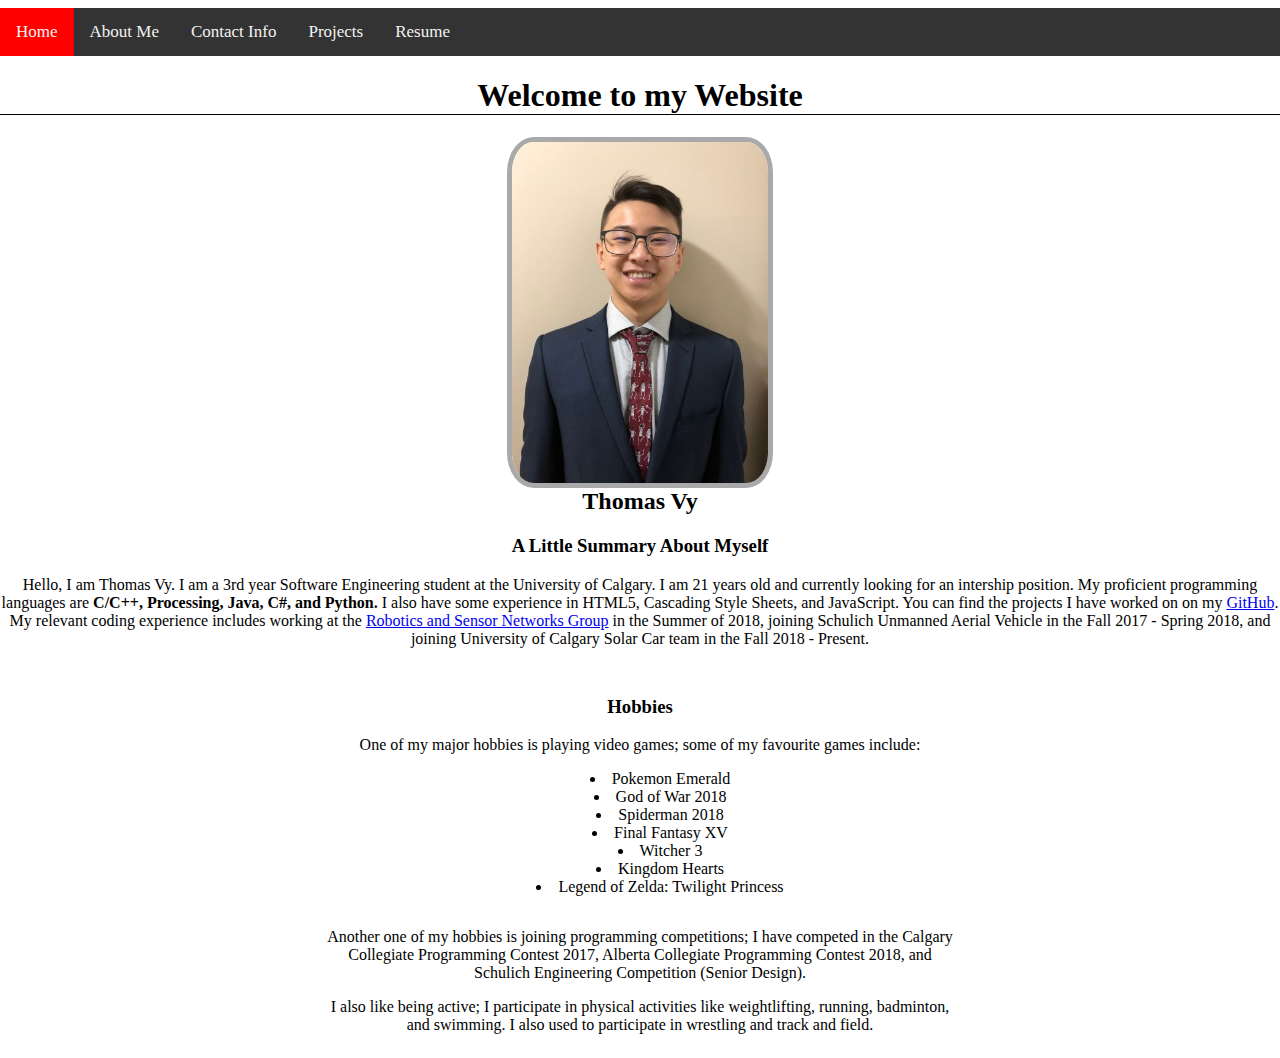
<file: index.html>
<!DOCTYPE html>
<html>
<head>
	<link href ="css/style.css" rel="stylesheet" type="text/css">
	<script type="text/javascript" src ="js/script.js"></script>
    <link rel="stylesheet" href="https://use.fontawesome.com/releases/v5.4.1/css/all.css" integrity="sha384-5sAR7xN1Nv6T6+dT2mhtzEpVJvfS3NScPQTrOxhwjIuvcA67KV2R5Jz6kr4abQsz" crossorigin="anonymous">
    <link rel='icon' href = 'resources/icon.jpg'>
    <title>Home Page</title>
    <div class="navbar" id="topNav">
        <a href = 'index.html' id = "active"><i class="fas fa-home"></i> Home</a>
		<a href = 'aboutme.html' >About Me</a>
		<a href = 'ContactPage.html'>Contact Info</a>
		<a href = 'Projects.html'>Projects</a>
        <a href="resources/Resume.pdf" target='_blank'>Resume</a>
        <a href="javascript:void(0);" class="icon" onclick="openNavMenu()">
            <i class="fa fa-bars"></i>
        </a>
    </div>
</head>
<body>
    <div class= 'intro'>
        <h1 style = 'border-bottom: 1px; border-bottom-style: solid;'>Welcome to my Website</h1>
        <img src="resources/resize.jpg" id = 'photo' style = 'margin-bottom: 0px;'>
        <h2 style = 'margin-top: 0px;'>Thomas Vy</h2>
        <h3>A Little Summary About Myself</h3>
        <p>Hello, I am Thomas Vy. I am a 3rd year Software Engineering student at the University of Calgary. I am 21 years old and currently looking for an intership position. My proficient programming languages are <strong>C/C++, Processing, Java, C#, and Python.</strong> I also have some experience in HTML5, Cascading Style Sheets, and JavaScript. You can find the projects I have worked on on my <a href = "https://github.com/ThomasVy" target ='_blank'>GitHub</a>. My relevant coding experience includes working at the <a href="https://www.ucalgary.ca/sensenet/robotics" target ='_blank'>Robotics and Sensor Networks Group</a> in the Summer of 2018, joining Schulich Unmanned Aerial Vehicle in the Fall 2017 - Spring 2018, and joining University of Calgary Solar Car team in the Fall 2018 - Present.
        </p>
        <div class = 'hobbies'>
        <h3 style = 'margin-top: 5%;'>Hobbies</h3>
        <p>One of my major hobbies is playing video games; some of my favourite games include:</p> 
            <ul>
                <li>Pokemon Emerald</li>
                <li>God of War 2018</li>
                <li>Spiderman 2018</li>
                <li>Final Fantasy XV</li>
                <li>Witcher 3</li>
                <li>Kingdom Hearts</li>
                <li>Legend of Zelda: Twilight Princess</li>
            </ul>
        <p>
        Another one of my hobbies is joining programming competitions; I have competed in the Calgary Collegiate Programming Contest 2017, Alberta Collegiate Programming Contest 2018, and Schulich Engineering Competition (Senior Design).
        </p>    
        <p>
        I also like being active; I participate in physical activities like weightlifting, running, badminton, and swimming. I also used to participate in wrestling and track and field. 
        </p>
        </div>
    </div>
    
    
</body>
</html>
</file>
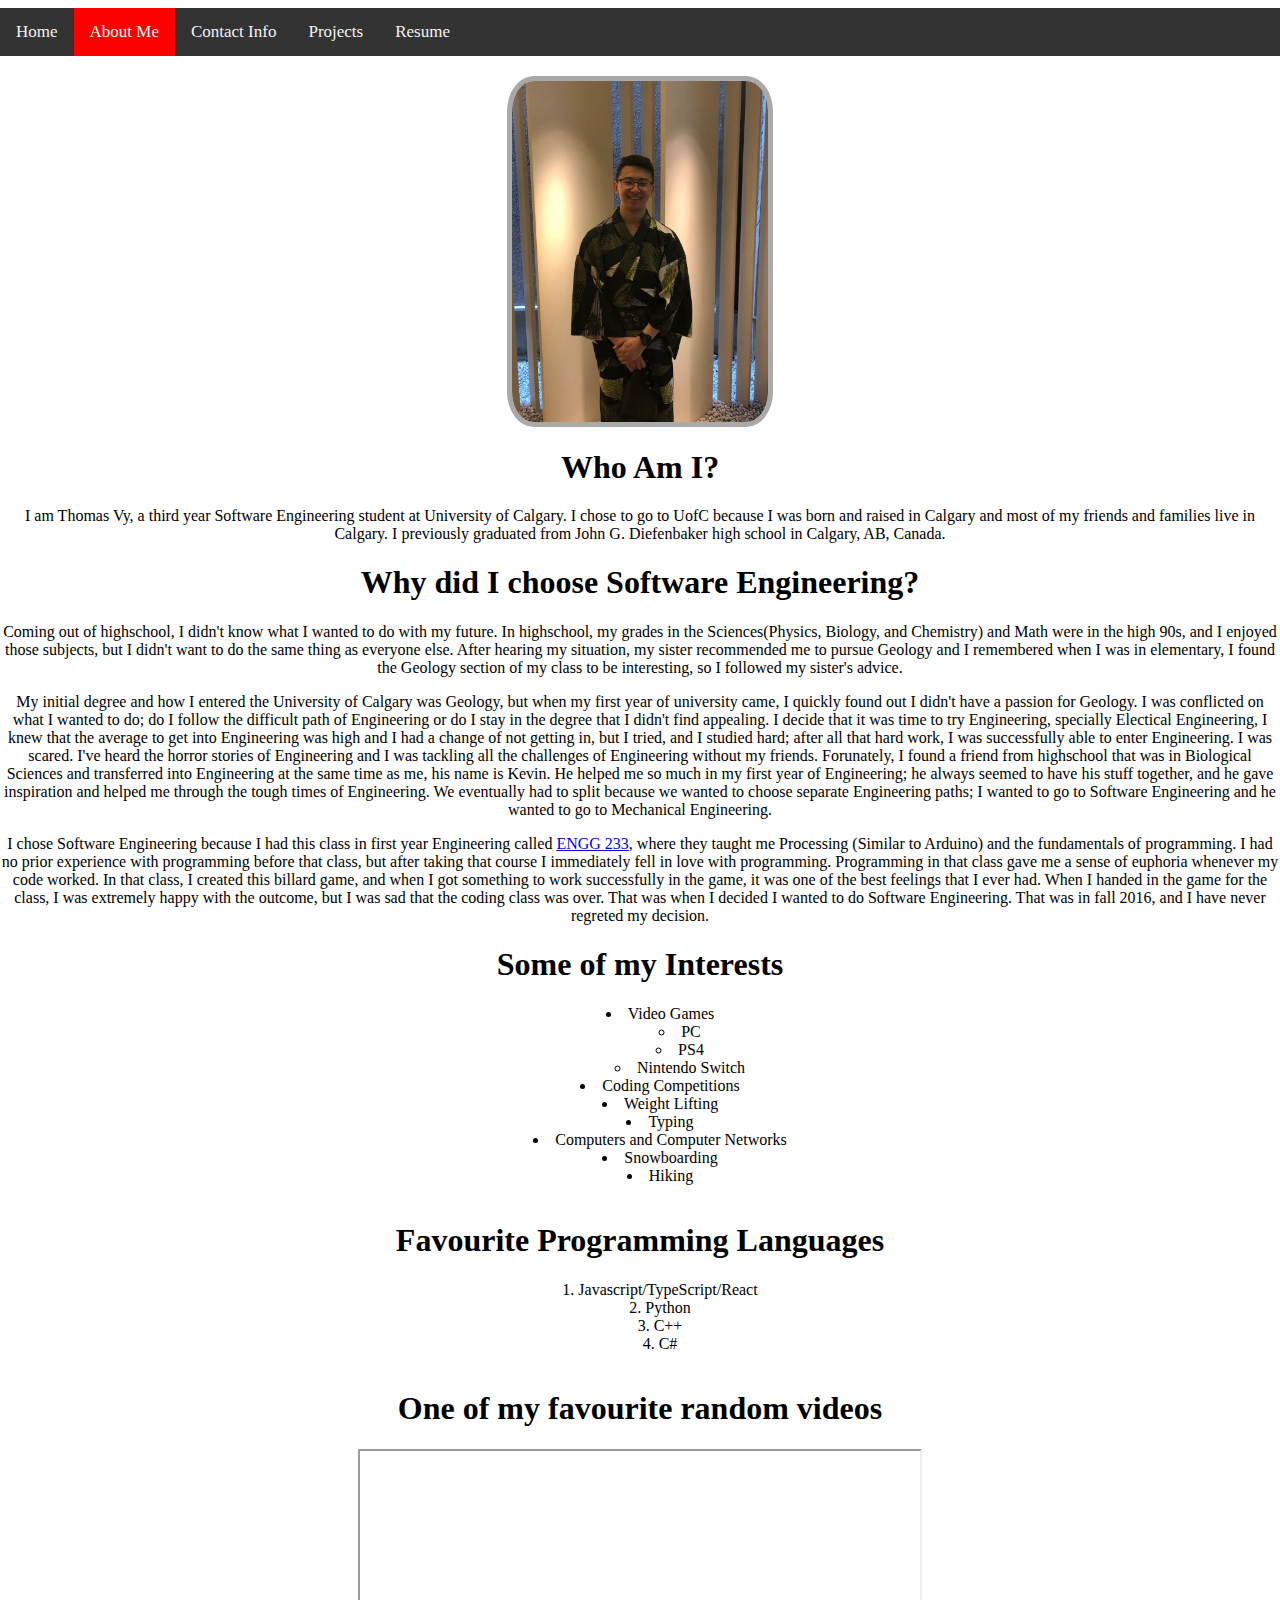
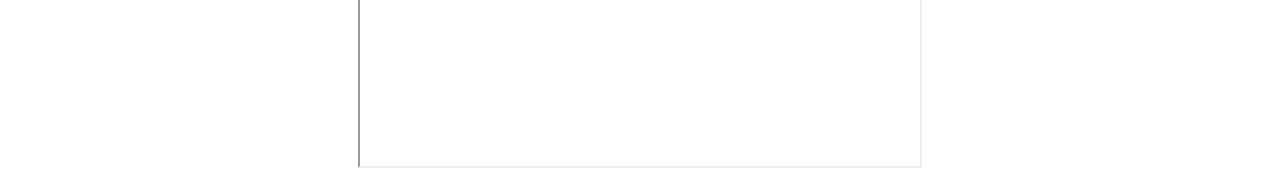
<file: aboutme.html>
<!DOCTYPE html>
<html>
<head>
	<title>About Me</title>
	<link href ="css/style.css" rel="stylesheet" type="text/css">
    <script type="text/javascript" src ="js/script.js"></script>
    <link rel="stylesheet" href="https://use.fontawesome.com/releases/v5.4.1/css/all.css" integrity="sha384-5sAR7xN1Nv6T6+dT2mhtzEpVJvfS3NScPQTrOxhwjIuvcA67KV2R5Jz6kr4abQsz" crossorigin="anonymous">
    <link rel='icon' href = 'resources/icon.jpg'>
    <div class="navbar" id="topNav">
        <a href = 'index.html'><i class="fas fa-home"></i> Home</a>
		<a href = 'aboutme.html' id = "active" >About Me</a>
		<a href = 'ContactPage.html'>Contact Info</a>
		<a href = 'Projects.html'>Projects</a>
        <a href="resources/Resume.pdf" target='_blank'>Resume</a>
        <a href="javascript:void(0);" class="icon" onclick="openNavMenu()">
            <i class="fa fa-bars"></i>
        </a>
    </div>
</head>
<body>
    <img src="resources/resizedJapan.jpg" id = 'photo' style = 'margin-bottom: 0px;'>
	<h1>Who Am I?</h1>
	<p>I am Thomas Vy, a third year Software Engineering student at University of Calgary.  I chose to go to UofC because I was born and raised in Calgary and most of my friends and families live in Calgary. I previously graduated from John G. Diefenbaker high school in Calgary, AB, Canada. </p>
    
    <h1>Why did I choose Software Engineering?</h1>
    <p>Coming out of highschool, I didn't know what I wanted to do with my future. In highschool, my grades in the Sciences(Physics, Biology, and Chemistry) and Math were in the high 90s, and I enjoyed those subjects, but I didn't want to do the same thing as everyone else. After hearing my situation, my sister recommended me to pursue Geology and I remembered when I was in elementary, I found the Geology section of my class to be interesting, so I followed my sister's advice. </p>
    
    <p>My initial degree and how I entered the University of Calgary was Geology, but when my first year of university came, I quickly found out I didn't have a passion for Geology. I was conflicted on what I wanted to do; do I follow the difficult path of Engineering or do I stay in the degree that I didn't find appealing. I decide that it was time to try Engineering, specially Electical Engineering, I knew that the average to get into Engineering was high and I had a change of not getting in, but I tried, and I studied hard; after all that hard work, I was successfully able to enter Engineering. I was scared. I've heard the horror stories of Engineering and I was tackling all the challenges of Engineering without my friends. Forunately, I found a friend from highschool that was in Biological Sciences and transferred into Engineering at the same time as me, his name is Kevin. He helped me so much in my first year of Engineering; he always seemed to have his stuff together, and he gave inspiration and helped me through the tough times of Engineering. We eventually had to split because we wanted to choose separate Engineering paths; I wanted to go to Software Engineering and he wanted to go to Mechanical Engineering.</p>
    
    <p>I chose Software Engineering because I had this class in first year Engineering called <a href='http://contacts.ucalgary.ca/info/enel/courses/f18/ENGG233'>ENGG 233</a>, where they taught me Processing (Similar to Arduino) and the fundamentals of programming. I had no prior experience with programming before that class, but after taking that course I immediately fell in love with programming. Programming in that class gave me a sense of euphoria whenever my code worked. In that class, I created this billard game, and when I got something to work successfully in the game, it was one of the best feelings that I ever had. When I handed in the game for the class, I was extremely happy with the outcome, but I was sad that the coding class was over. That was when I decided I wanted to do Software Engineering. That was in fall 2016, and I have never regreted my decision.</p>
	<h1>Some of my Interests</h1>
	<ul class='interests'>
        <li>Video Games</li>
            <ul>
                <li>PC</li>
                <li>PS4</li>
                <li>Nintendo Switch</li>
            </ul>
		<li>Coding Competitions</li>
		<li>Weight Lifting</li>
		<li>Typing</li>
		<li>Computers and Computer Networks</li>
        <li>Snowboarding</li>
        <li>Hiking</li>
    </ul>
    <h1>Favourite Programming Languages</h1>
    <ol>
        <li>Javascript/TypeScript/React</li>
        <li>Python</li>
        <li>C++</li>
        <li>C#</li>
    </ol>
    <h1>One of my favourite random videos</h1>
	<iframe width="560" height="315" src="https://www.youtube.com/embed/LEPtOAEWqIk" frameborder="1" encrypted-media allowfullscreen id = 'video'></iframe ><br>
</body>
</html>
</file>
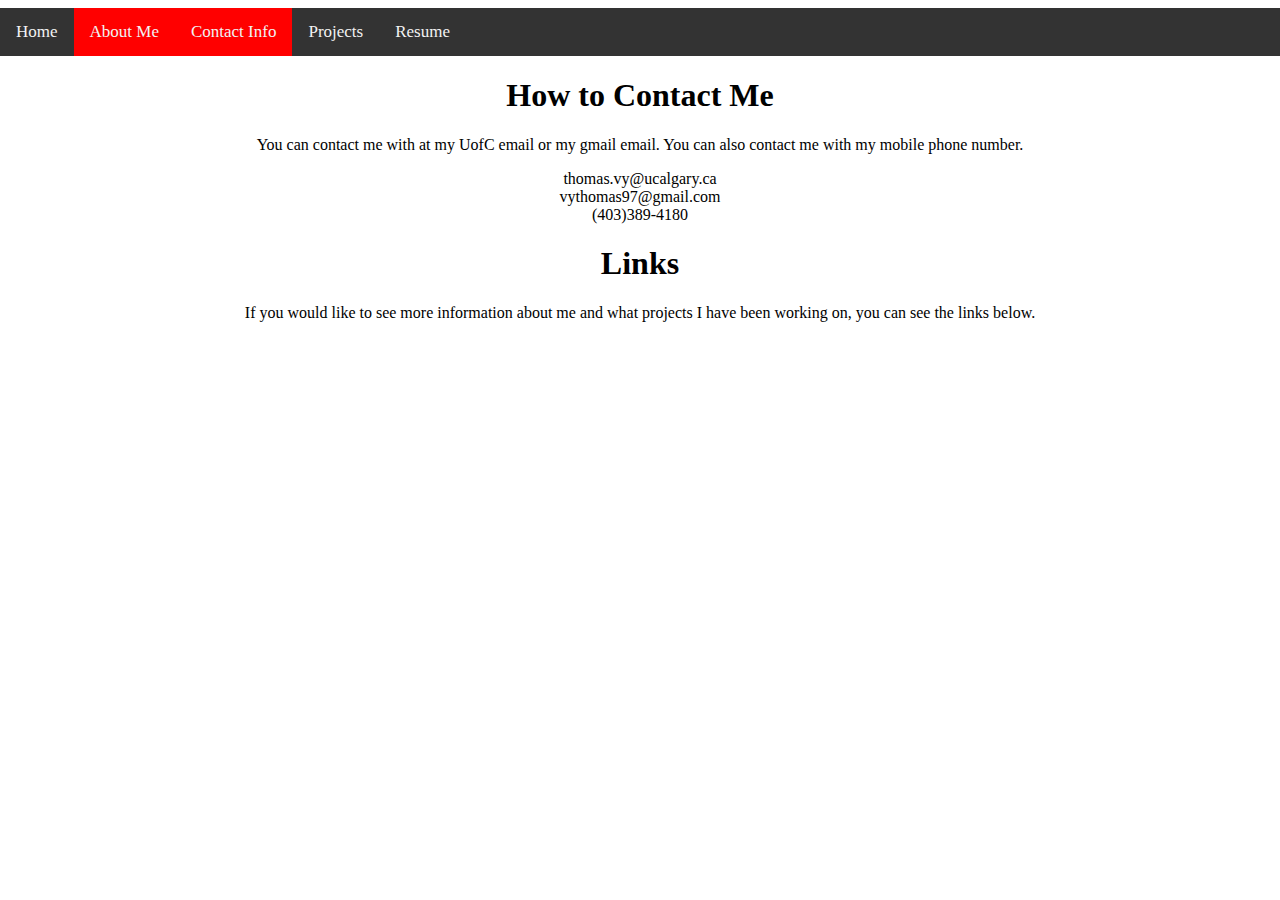
<file: ContactPage.html>
<!DOCTYPE html>
<html>
<head>
<link href ="css/style.css" rel="stylesheet" type="text/css">
<script type="text/javascript" src ="js/script.js"></script>
<link rel="stylesheet" href="https://use.fontawesome.com/releases/v5.4.1/css/all.css" integrity="sha384-5sAR7xN1Nv6T6+dT2mhtzEpVJvfS3NScPQTrOxhwjIuvcA67KV2R5Jz6kr4abQsz" crossorigin="anonymous">
<link rel='icon' href = 'resources/icon.jpg'>
<title>Contact Page</title>
<div class="navbar" id="topNav">
    <a href = 'index.html'><i class="fas fa-home"></i> Home</a>
    <a href = 'aboutme.html' id = "active" >About Me</a>
    <a href = 'ContactPage.html' id = "active">Contact Info</a>
    <a href = 'Projects.html'>Projects</a>
    <a href="resources/Resume.pdf" target='_blank'>Resume</a>
    <a href="javascript:void(0);" class="icon" onclick="openNavMenu()">
        <i class="fa fa-bars"></i>
    </a>
</div>
</head>
<body>
    <h1>How to Contact Me</h1>
    <p style  = 'text-align: center;'>You can contact me with at my UofC email or my gmail email. You can also contact me with my mobile phone number. </p>
    <p style = 'text-align: center;'>thomas.vy@ucalgary.ca<br>vythomas97@gmail.com<br>(403)389-4180</p>
    <div class = 'links' style  = 'text-align: center;'>
        <h1>Links</h1>
        <p>If you would like to see more information about me and what projects I have been working on, you can see the links below. </p>
        <a href = "https://github.com/ThomasVy" target ='_blank' id = 'github'><i class="fab fa-github fa-4x"></i></a>
        <a href="https://www.linkedin.com/in/thomas-vy/" target ='_blank' id = 'linkedin'><i class="fab fa-linkedin fa-4x"></i></a>
    </div>
</body>
</html>
</file>
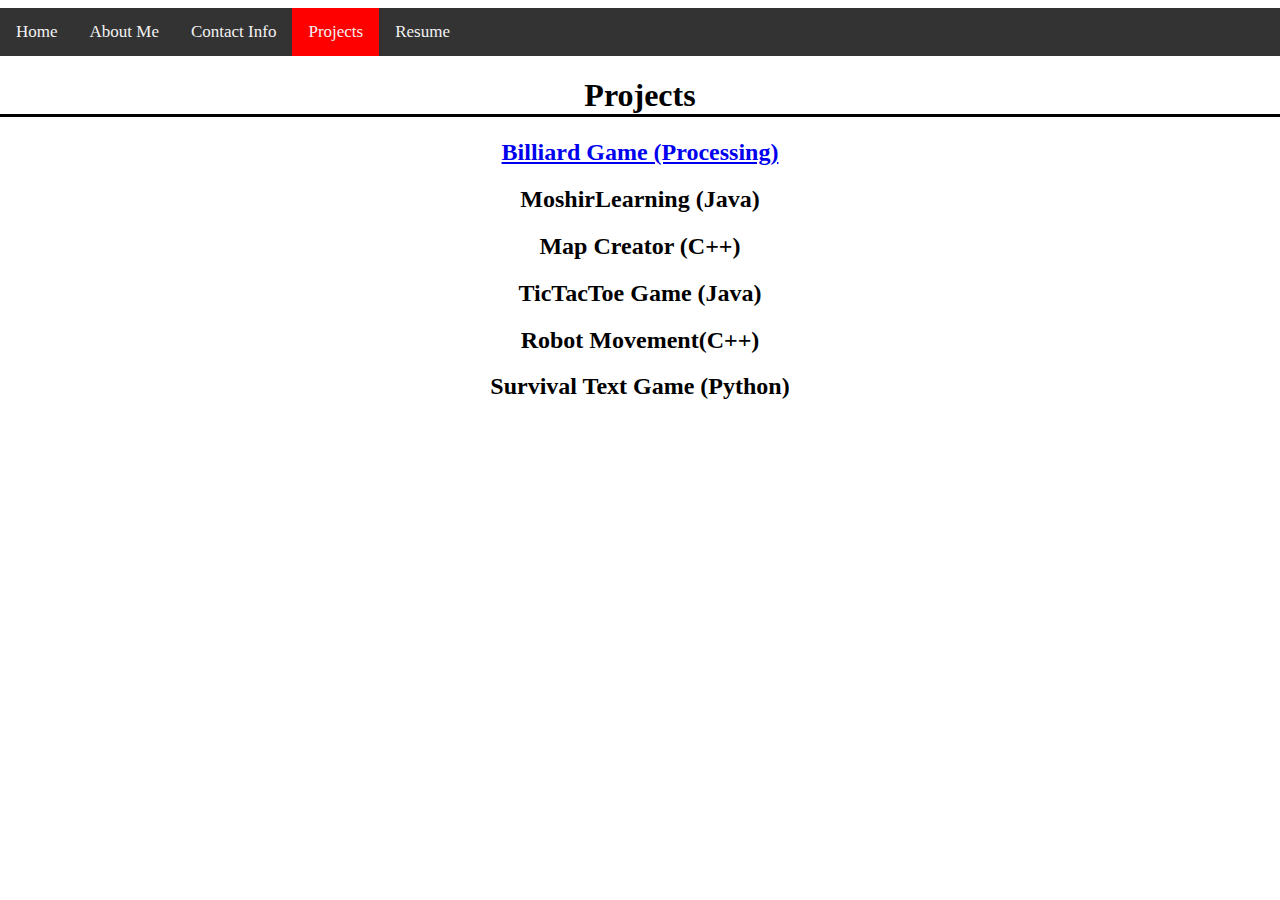
<file: Projects.html>
<!DOCTYPE html>
<html>
<head>
<link href ="css/style.css" rel="stylesheet" type="text/css">
<script type="text/javascript" src ="js/script.js"></script>
<link rel="stylesheet" href="https://use.fontawesome.com/releases/v5.4.1/css/all.css" integrity="sha384-5sAR7xN1Nv6T6+dT2mhtzEpVJvfS3NScPQTrOxhwjIuvcA67KV2R5Jz6kr4abQsz" crossorigin="anonymous">
<link rel='icon' href = 'resources/icon.jpg'>
<title>Contact Page</title>
<div class="navbar" id="topNav">
    <a href = 'index.html'><i class="fas fa-home"></i> Home</a>
    <a href = 'aboutme.html' >About Me</a>
    <a href = 'ContactPage.html'>Contact Info</a>
    <a href = 'Projects.html' id = "active">Projects</a>
    <a href="resources/Resume.pdf" target='_blank'>Resume</a>
    <a href="javascript:void(0);" class="icon" onclick="openNavMenu()">
        <i class="fa fa-bars"></i>
    </a>
</div>
</head>
<body>
    <h1 style = 'border-bottom-style: solid;'>Projects</h1>
    <div class = 'projects'>
        <h2><a href = '#' >Billiard Game (Processing)</a></h2>
        <h2>MoshirLearning (Java)</h2>
        <h2>Map Creator (C++)</h2>
        <h2>TicTacToe Game (Java)</h2>
        <h2>Robot Movement(C++)</h2>
        <h2>Survival Text Game (Python)</h2>
    </div>
</body>
</html>
</file>
<file: css/style.css>
/* Add a black background color to the top navigation */
.navbar {
    background-color: #333;
    overflow: hidden;
}

/* Style the links inside the navigation bar */
.navbar a {
    float: left;
    display: block;
    color: #f2f2f2;
    text-align: center;
    padding: 14px 16px;
    text-decoration: none;
    font-size: 17px;
}

/* Change the color of links on hover */
.navbar a:hover {
    background-color: #ddd;
    color: black;
}

/* Hide the link that should open and close the topnav on small screens */
.navbar .icon{
    display: none;
}

/* When the screen is less than 600 pixels wide, hide all links, except for the first one ("Home"). Show the link that contains should open and close the topnav (.icon) */
@media screen and (max-width: 600px) {
    .navbar a:not(:first-child) {
        display: none;
    }
    .navbar a.icon {
      float: right;
      display: block;
    }
  }
  
  /* The "responsive" class is added to the topnav with JavaScript when the user clicks on the icon. This class makes the topnav look good on small screens (display the links vertically instead of horizontally) */
  @media screen and (max-width: 600px) {
    .navbar.responsive {
        position: relative;
    }
    .navbar.responsive a.icon {
      position: absolute;
      right: 0;
      top: 0;
    }
    .navbar.responsive a {
      float: none;
      display: block;
      text-align: left;
    }
  }


#active{
    background-color:red;
}

body , h1{
    text-align: center;
    margin-left: auto;
    margin-right: auto;
    text-align: center;
}

#photo{
    display:block;
    margin-top: 20px;
    margin-left: auto;
    margin-right: auto;
    width: 20%;
    border-radius: 10%;
    border-style: solid;
    border-color:darkgray;
    border-width: 5px;
}
ul, ol{
    margin-top: 0px;
    width: 50%;
    list-style-position: inside;
    display: inline-block;
}
#video{
    display:block;
    margin-left: auto;
    margin-right: auto;
}
.hobbies
{
    display:inline-block;
    width: 50%;
}
#github, #linkedin
{
 color:black;
 opacity: 1;
 filter: alpha(opacity=100);
} 
#github:hover, #linkedin:hover{
    color:black;
    opacity: 0.5;
    filter: alpha(opacity=50);
}

.projects h2:hover{
  opacity: 0.5;
  border-style: solid;
}
</file>
